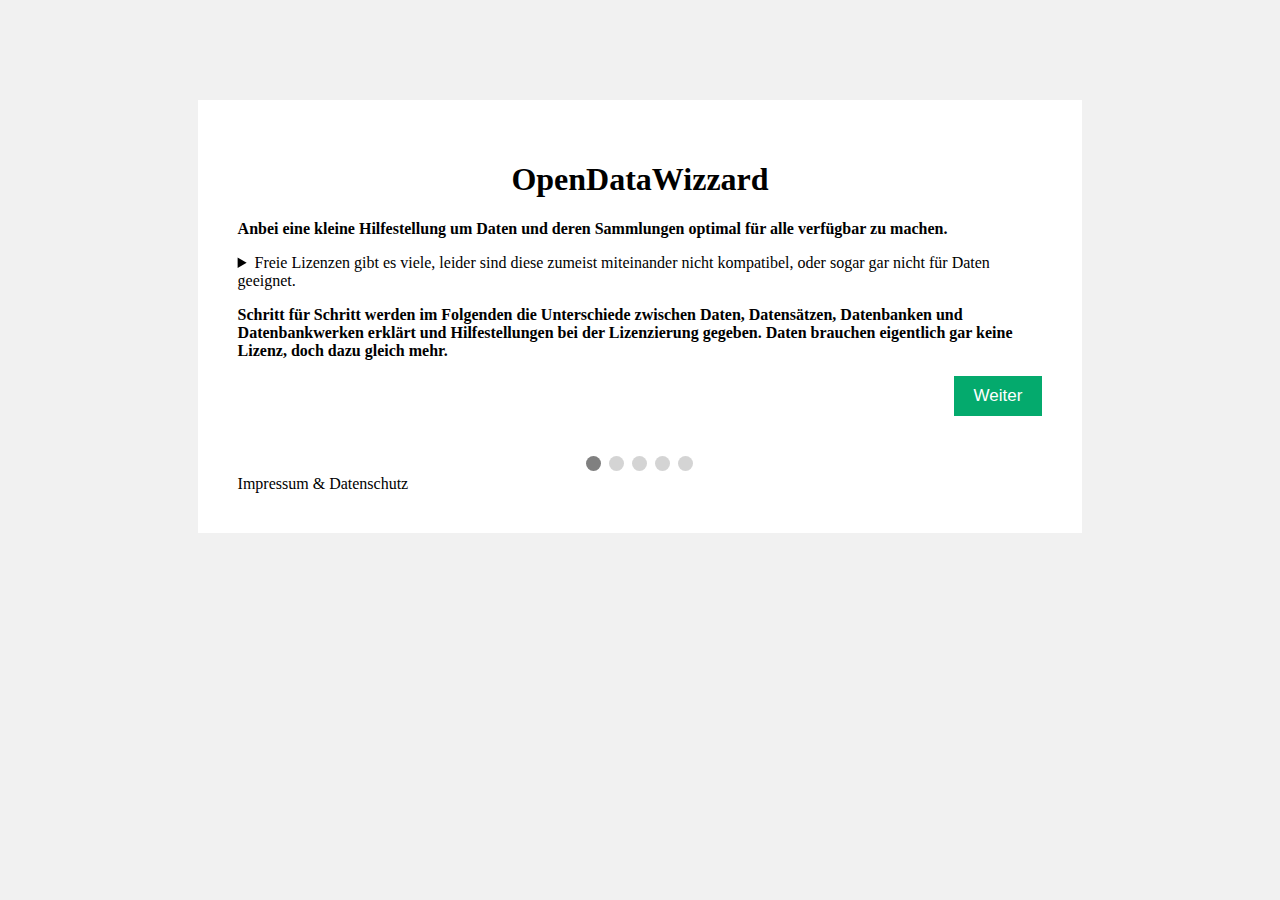
<file: index.html>
<!DOCTYPE html>
<html>
    <meta name="robots" content="noindex" />
    <meta charset="utf-8" />
    <meta name="description" content="" />
    <meta
        name="keywords"
        content="Open Data, Daten, Datenbanken, Datenbankwerk"
    />
    <meta name="author" content="OK Lab Köln" />
    <meta name="title" content="OpenDataWizzard" />
    <meta name="viewport" content="width=device-width, initial-scale=1.0" />
    <link rel="stylesheet" href="wizzard.css">
    <body>
        <title>OpenDataWizzard</title>

        <form id="regForm">
            <div style="display: none" id="impressDiv">
                <h1>Impressum & Datenschutz&shy;erklärung</h1>
                <h2>Impressum</h2>
                Die Webseite wurde vom
                <a target="_blank" href="https://www.codefor.de">OKLAB</a>
                erstellt.<br />
                OK Lab Köln,<br />
                Hackländerstraße 2,<br />
                50825 Köln,<br />
                contact(at)OpenDEMData.info

                <h2>Datenschutzerklärung</h2>
                <h3>Hosting</h3>
                <p>
                    Unser Hoster erhebt in sog. Logfiles folgende Daten, die Ihr
                    Browser übermittelt:
                </p>
                <li>
                    IP-Adresse, die Adresse der vorher besuchten Website
                    (Referer Anfrage-Header)
                </li>
                <li>Datum und Uhrzeit der Anfrage</li>
                <li>Zeitzonendifferenz zur Greenwich Mean Time</li>
                <li>Inhalt der Anforderung</li>
                <li>HTTP-Statuscode</li>
                <li>übertragene Datenmenge</li>
                <li>Website, von der die Anforderung kommt</li>
                <li>Informationen zu Browser und Betriebssystem</li>
                <p>
                    Das ist erforderlich, um unsere Website anzuzeigen und die
                    Stabilität und Sicherheit zu gewährleisten. Dies entspricht
                    unserem berechtigten Interesse im Sinne des Art. 6 Abs. 1 S.
                    1 lit. f DSGVO.
                </p>
                <p>
                    Es erfolgt kein Tracking und wir haben auf diese Daten
                    keinen direkten Zugriff, sondern erhalten lediglich eine
                    anonymisierte, statistische Zusammenfassung. Diese
                    beinhaltet die Adresse der vorher besuchten Seite, die
                    Häufigkeit der jeweils aufgerufenen Seiten und die Anzahl
                    eindeutiger Besucher. Diese Daten führen wir nicht mit
                    anderen Daten zusammen.
                </p>
                <p>
                    Wir setzen für die Zurverfügungstellung unserer Website
                    folgenden Hoster ein:
                </p>
                <p>
                    GitHub Inc.<br />
                    88 Colin P Kelly Jr St<br />
                    San Francisco, CA 94107<br />
                    United States
                </p>
                <p>
                    Dieser ist Empfänger Ihrer personenbezogenen Daten. Dies
                    entspricht unserem berechtigten Interesse im Sinne des Art.
                    6 Abs. 1 S. 1 lit. f DSGVO, selbst keinen Server in unseren
                    Räumlichkeiten vorhalten zu müssen. Serverstandort ist USA.
                </p>
                <p>
                    Weitere Informationen zu Widerspruchs- und
                    Beseitigungsmöglichkeiten gegenüber GitHub finden Sie unter:
                </p>
                <a
                    target="_blank"
                    href="https://docs.github.com/en/free-pro-team@latest/github/site-policy/github-privacy-statement#github-pages"
                    >https://docs.github.com/en/free-pro-team@latest/github/site-policy/github-privacy-statement#github-pages</a
                >

                <p>Sie haben das Recht der Verarbeitung zu widersprechen.</p>
                <p>
                    Ob der Widerspruch erfolgreich ist, ist im Rahmen einer
                    Interessenabwägung zu ermitteln.
                </p>
                <p>
                    Die Daten werden gelöscht, sobald der Zweck der Verarbeitung
                    entfällt.
                </p>
                <p>
                    Die Verarbeitung der unter diesem Abschnitt angegebenen
                    Daten ist weder gesetzlich noch vertraglich vorgeschrieben.
                    Die Funktionsfähigkeit der Website ist ohne die Verarbeitung
                    nicht gewährleistet.
                </p>
                <p>
                    GitHub hat Compliance-Maßnahmen für internationale
                    Datenübermittlungen umgesetzt. Diese gelten für alle
                    weltweiten Aktivitäten, bei denen GitHub personenbezogene
                    Daten von natürlichen Personen in der EU verarbeitet. Diese
                    Maßnahmen basieren auf den EU-Standardvertragsklauseln
                    (SCCs). Weitere Informationen finden Sie unter:
                </p>
                <a
                    target="_blank"
                    href="https://docs.github.com/en/free-pro-team@latest/github/site-policy/github-data-protection-addendum#attachment-1–the-standard-contractual-clauses-processors"
                    >https://docs.github.com/en/free-pro-team@latest/github/site-policy/github-data-protection-addendum#attachment-1–the-standard-contractual-clauses-processors</a
                >

                <h3>Rechtliche Hinweise</h3>
                <p>
                    Grundsätzlich ist ein Auftragsverarbeitungsvertrag mit dem
                    Hoster abzuschließen. Das bayerische Landesamt für
                    Datenschutzaufsicht hat für das Hosting rein statischer
                    Websites eine Ausnahme gemacht. Für den Fall, dass die
                    Webseite der Selbstdarstellung dient, z.B. von Vereinen oder
                    Kleinunternehmen, keine personenbezogenen Daten an den
                    Betreiber fließen und kein Tracking stattfindet, liegt keine
                    Auftragsverarbeitung vor. Weiter heißt es: „Die Tatsache,
                    dass auch beim Hosting von statischen Webseiten zwangsläufig
                    IP-Adressen, d.h. personenbezogene Daten, verarbeitet werden
                    müssen, führt nicht zur Annahme einer Auftragsverarbeitung.
                    Das wäre nicht sachgerecht. Die (kurzfristige)
                    IP-Adressenspeicherung ist vielmehr noch der
                    TK-Zugangsvermittlung des Website-Hosters nach dem TKG
                    zuzurechnen und dient in erster Linie Sicherheitszwecken des
                    Hosters.“<br />
                    (<a
                        target="_blank"
                        href="https://www.lda.bayern.de/media/veroeffentlichungen/FAQ_Hosting_keine_Auftragsverarbeitung.pdf"
                        >https://www.lda.bayern.de/media/veroeffentlichungen/FAQ_Hosting_keine_Auftragsverarbeitung.pdf</a
                    >)
                </p>
                <p>
                    Wir gehen davon aus, dass diese Ausnahme auf GitHub Pages
                    anzuwenden ist.
                </p>
                <button
                    style="float: right"
                    type="button"
                    onclick="closeImpress()"
                >
                    Schließen
                </button>
                <p>&nbsp;</p>
            </div>
            <div id="wizzardDiv">
                <div id="tab_0" class="tab show">
                    <h1>Open&shy;Data&shy;Wizzard</h1>
                    <p>
                        <strong
                            >Anbei eine kleine Hilfestellung um Daten und deren
                            Sammlungen optimal für alle verfügbar zu
                            machen.</strong
                        >
                    </p>
                    <details>
                        <summary>
                            Freie Lizenzen gibt es viele, leider sind diese
                            zumeist miteinander nicht kompatibel, oder sogar gar
                            nicht für Daten geeignet.
                        </summary>
                        <p>
                            Eine Übersicht über freie Lizenzen findet sich im
                            <a
                                target="_blank"
                                href="https://ifross.github.io/ifrOSS/Lizenzcenter"
                                >Lizenz-Center des Institutes für Rechtsfragen
                                der Freien und Open Source Software</a
                            >.
                        </p>
                        <p>
                            Viele Lizenzen sind für Daten allerdings gar nicht
                            geeignet, da diese das Leistungsschutzrecht des
                            Datenbankherstellers (<a
                                target="_blank"
                                href="https://www.gesetze-im-internet.de/urhg/BJNR012730965.html#BJNR012730965BJNG004301377"
                                >§ 87 a ff. UrhG</a
                            >) gar nicht berücksichtigen (mehr dazu später).
                            Dies gilt z.B. für die ersten drei Versionen der
                            recht beliebten
                            <a
                                target="_blank"
                                href="https://de.creativecommons.net/start/"
                                >Creative Commons</a
                            >
                            Lizenzen.
                        </p>
                        <p>
                            Inkompatibilitäten von freien Lizenzen sind leider
                            ein großes Problem. Die von der
                            <a
                                target="_blank"
                                href="https://ec.europa.eu/jrc/en/news/commission-makes-it-even-easier-citizens-reuse-all-information-it-publishes-online"
                            >
                                EU empfohlene Lizenz</a
                            >
                            für Daten, die
                            <a
                                target="_blank"
                                href="https://creativecommons.org/licenses/by/4.0/#:~:text=Attribution%204.0%20International,CC%20BY%204.0"
                                >Attribution 4.0 International (CC BY 4.0)</a
                            >
                            Lizenz, ist z.B. laut diesem
                            <a
                                target="_blank"
                                href="https://open.nrw/system/files/media/document/file/opennrw_rechtl_gutachten_datenlizenzen_lowres_web.pdf"
                                >Rechtsgutachten</a
                            >
                            nur bedingt kompatibel mit der vom
                            <a
                                target="_blank"
                                href="https://www.bva.bund.de/SharedDocs/Downloads/DE/Behoerden/Beratung/Methoden/open_data_faq.pdf?__blob=publicationFile&v=2"
                                >Bund empfohlenen Lizenz für Verwaltungsdaten</a
                            >, der
                            <a
                                target="_blank"
                                href="https://www.govdata.de/dl-de/by-2-0"
                                >Datenlizenz Deutschland – Namensnennung –
                                Version 2.0</a
                            >.
                        </p>
                    </details>
                    <p>
                        <strong
                            >Schritt für Schritt werden im Folgenden die
                            Unterschiede zwischen Daten, Datensätzen,
                            Datenbanken und Datenbankwerken erklärt und
                            Hilfestellungen bei der Lizenzierung gegeben. Daten
                            brauchen eigentlich gar keine Lizenz, doch dazu
                            gleich mehr.</strong
                        >
                    </p>
                    <div style="overflow: auto">
                        <div style="float: right">
                            <button
                                type="button"
                                id="intro"
                                onclick="step('tab_0', 'intro')"
                            >
                                Weiter
                            </button>
                        </div>
                    </div>
                </div>

                <div id="tab_1" class="tab">
                    <h1>Daten</h1>
                    <p>
                        <strong
                            >Daten im Sinne von Informationen und Fakten sind
                            keine urheberrechtlich geschützten Werke</strong
                        >, siehe
                        <a
                            target="_blank"
                            href="https://www.gesetze-im-internet.de/urhg/__2.html"
                            >Gesetz über Urheberrecht und verwandte Schutzrechte
                            (Urheberrechtsgesetz) - § 2 Geschützte Werke</a
                        >.
                    </p>
                    <p>
                        Im Unterschied zu Werken (Texte, Software, Fotos, etc.)
                        fehlt hier die persönliche geistige Schöpfung.
                    </p>
                    <p>
                        <code
                            >Beispiel Daten im JSON Format: {"Temperatur [°C]" :
                            10.1}</code
                        >
                    </p>
                    <p>
                        <strong
                            >Daten können jedoch auch anderen Schutzrechten
                            unterliegen:</strong
                        >
                    </p>
                    <ul>
                        <li>
                            <a target="_blank" href="https://dsgvo-gesetz.de/"
                                >Datenschutzgrundverordnung (DSGVO)</a
                            >
                            bei personenbezogenen Daten
                        </li>
                        <li>
                            <a
                                target="_blank"
                                href="https://de.wikipedia.org/wiki/Betriebs-_und_Gesch%C3%A4ftsgeheimnis"
                                >Betriebs- und Geschäftsgeheimnisse</a
                            >
                        </li>
                        <li>
                            <a
                                target="_blank"
                                href="https://de.wikipedia.org/wiki/Geheimhaltungsvertrag"
                                >Verschwiegenheitsvereinbarungen /
                                Geheimhaltungsverträge</a
                            >
                        </li>
                        <li>...</li>
                    </ul>
                    <p>
                        <strong>Sind die Daten frei von diesen genannten
                          Schutzrechten Dritter?</strong> Bei einer Unsicherheit
                          ist dies in jedem Fall vorab zu prüfen!
                    </p>

                    <div style="overflow: auto">
                        <div style="float: right">
                            <button
                                type="button"
                                class="redButton"
                                onclick="step('tab_1', 'no')"
                            >
                                Nein
                            </button>
                            <button
                                type="button"
                                onclick="step('tab_1', 'yes')"
                            >
                                Ja
                            </button>
                        </div>
                    </div>
                </div>

                <div id="tab_2" class="tab">
                    <h1>Daten&shy;sätze</h1>
                    <p>
                        Daten liegen in vielen Fällen in Datensätzen vor, bei
                        denen es mehrere Felder zu einem Objekt gibt.
                    </p>
                    <p>
                        <code
                            >Beispiel Datensatz im JSON Format:<br />
                            {"ID" : 1255858,<br />
                            &nbsp;"Temperatur [°C]" : 10.1,<br />
                            &nbsp;"Zeitstempel" :
                            "2021-08-01T12:00:00+01:00",<br />
                            &nbsp;"Bemerkung" : "Northeast toward the garden. A
                            little sensor measures the actual data."}</code
                        >
                    </p>
                    <p>
                        <strong
                            >Oft werden Daten im Datensatz angereichert mit
                            Werken, wie z.B. Texten, Bildern oder
                            Diagrammen.</strong
                        >
                        <br />
                        Die Bemerkung im Beispieldatensatz wäre ein solches Werk
                        (wie Ihr merkt, kommt es hier nicht auf die Qualität
                        an).<br />
                        Ausgenommen hiervon sind rein technische Beschreibungen.
                    </p>
                    <p><strong>Ist dies bei dem Datensatz der Fall?</strong></p>
                    <div style="overflow: auto">
                        <div style="float: right">
                            <button
                                type="button"
                                class="redButton"
                                onclick="step('tab_2', 'no')"
                            >
                                Nein
                            </button>
                            <button
                                type="button"
                                onclick="step('tab_2', 'yes')"
                            >
                                Ja
                            </button>
                        </div>
                    </div>
                </div>

                <div id="tab_3" class="tab">
                    <h1>Sammlungen von Daten - Daten&shy;banken</h1>
                    <p>
                        Daten liegen zumeist in strukturierten Sammlungen vor,
                        den Datenbanken.
                    </p>
                    <p>
                        <code
                            >Beispiel im JSON Format:<br />
                            [{ "Durchschnittstemperatur [°C]" : 8.5, "Luftdruck
                            [hPa]" : 1000.4, "Datum" : "16.01.2020"},<br />
                            { "Durchschnittstemperatur [°C]" : 8.8, "Luftdruck
                            [hPa]" : 1000.8, "Datum" : "17.01.2020"}]</code
                        >
                    </p>
                    <p>
                        Bei einer Datenbank handelt sich um eine Sammlung mit
                        einer einfachen systematischen Anordnung (chronologisch,
                        alphabetisch oder numerisch), oder mittels
                        Standardformaten (z.B. GeoJson) oder auf Basis
                        definierter Vorschriften.
                    </p>
                    <details>
                        <summary>
                            Die Ersteller*innen der Datenbank können sich
                            optional (!) auf
                            <a
                                target="_blank"
                                href="https://www.gesetze-im-internet.de/urhg/BJNR012730965.html#BJNR012730965BJNG004301377"
                                >§ 87 a ff. UrhG - Schutz des
                                Datenbankherstellers</a
                            >
                            berufen.
                        </summary>
                        <p>
                            Hier handelt es sich um ein
                            <a
                                target="_blank"
                                href="https://de.wikipedia.org/wiki/Sui_generis"
                                >Sui-generis</a
                            >-Schutzrecht für Datenbanken. Da eigentlich keine
                            geistige Schöpfung vorliegt, und das Ganze nicht so
                            recht in das Urheberrecht passt, wurde sich hier mit
                            einem einzigartigen Recht geholfen.
                        </p>
                        <p>
                            Voraussetzung ist, dass eine wesentliche Investition
                            vorliegt, wobei die Schwelle hier sehr niedrig ist.
                        </p>
                        <p>
                            Interessant ist, dass dann unwesentliche Teile einer
                            Datenbank durch Dritte frei genutzt werden können.
                            Auch hier ist die Definition wieder herrlich
                            schwammig, aber die Jurist*innen wollen ja auch noch
                            etwas zu tun haben.
                        </p>
                        <p>
                            Das Leistungsschutzrecht erlischt schon 15 Jahre
                            nach der Veröffentlichung der Datenbank. Zum
                            Vergleich dazu erlischt das Urheberrecht erst 70
                            Jahren nach dem Tod des Urhebers.
                        </p>
                    </details>
                    <p>
                        <strong
                            >Liegen die Daten in einer Datenbank vor?</strong
                        >
                    </p>
                    <div style="overflow: auto">
                        <div style="float: right">
                            <button
                                type="button"
                                class="redButton"
                                onclick="step('tab_3', 'no')"
                            >
                                Nein
                            </button>
                            <button
                                type="button"
                                onclick="step('tab_3', 'yes')"
                            >
                                Ja
                            </button>
                        </div>
                    </div>
                </div>

                <div id="tab_4" class="tab">
                    <h1>Sammlungen von Daten - Daten&shy;bank&shy;werke</h1>
                    <p>
                        Eine besondere Form einer strukturierten Sammlungen ist
                        ein Datenbankwerk.
                    </p>
                    <p>
                        <strong
                            >Bei einem Datenbankwerk handelt es sich um eine
                            systematische Sammlung von Daten jenseits einer
                            einfachen Anordnung.</strong
                        >
                    </p>
                    <p>
                        Beispiel BGH Urteil:
                        <a
                            target="_blank"
                            href="https://www.telemedicus.info/urteil/bgh-gedichttitelliste-i/"
                        >
                            Gedichttitelliste</a
                        ><br />
                    </p>
                    <p>
                        <code
                            >Beispiel im JSON Format: [{"Titel" : "Titel1",
                            "Autor*in" : "Autor*in1"}, ...]</code
                        >
                    </p>
                    <p>
                        Hier greift dann wieder das Urheberrecht, da im Falle
                        des Beispieles die Auswahl eine eigene geistige
                        Schöpfung darstellt.
                    </p>
                    <p><strong>Trifft dies hier zu?</strong></p>
                    <div style="overflow: auto">
                        <div style="float: right">
                            <button
                                type="button"
                                class="redButton"
                                onclick="step('tab_4', 'no')"
                            >
                                Nein
                            </button>
                            <button
                                type="button"
                                onclick="step('tab_4', 'yes')"
                            >
                                Ja
                            </button>
                        </div>
                    </div>
                </div>

                <!-- Daten -->
                <div id="data" class="tab">
                    <h1>Empfehlung</h1>
                    <p>
                        Daten im Sinne von Informationen und Fakten sind
                        urheberrechtlich nicht geschützt und müssen auch mit
                        keiner Lizenz versehen werden.
                    </p>
                    <p>
                        <strong
                            >Es wird trotzdem empfohlen die Daten mit der
                            Public-Domain-Erklärung
                            <a
                                target="_blank"
                                href="https://creativecommons.org/publicdomain/zero/1.0/"
                                >CC0 1.0 Universal (CC0 1.0) Public Domain
                                Dedication</a
                            >
                            zu versehen, um dritten den rechtlichen Status zu
                            verdeutlichen.</strong
                        >
                    </p>
                </div>

                <!-- Daten Uhrg -->
                <div id="data_urhg" class="tab">
                    <h1>Empfehlung</h1>
                    <p>Gegenstand: Werke</p>
                    <p>
                        Rechtsvorschrift:
                        <a
                            target="_blank"
                            href="https://www.gesetze-im-internet.de/urhg/__2.html"
                            >Urheberrechtsgesetz</a
                        >
                    </p>
                    <p>
                        Daten im Sinne von Informationen und Fakten sind
                        urheberrechtlich nicht geschützt und müssen auch mit
                        keiner Lizenz versehen werden. Hier wurden die Daten
                        aber mit urheberrechtlich geschützen Werken
                        angereichert.
                    </p>
                    <p>
                        <strong
                            >Es wird empfohlen den Datensatz mit der
                            Public-Domain-Erklärung
                            <a
                                target="_blank"
                                href="https://creativecommons.org/publicdomain/zero/1.0/"
                                >CC0 1.0 Universal (CC0 1.0) Public Domain
                                Dedication</a
                            >
                            zu versehen.</strong
                        >
                    </p>
                    Der in der CC0 enthaltene Haftungsausschluss ist allerdings
                    nicht mit dem deutschen Recht kompatibel.<br />
                    Es steht im Lizenztext aber auch drin, dass wenn eine
                    Klausel dieser Lizenz nach dem Recht des jeweiligen Staates
                    rechtlich unwirksam ist, an ihrer Stelle die gesetzlichen
                    Regelungen gelten soll. Ob dies allerdings in jedem Fall
                    wirksam ist, ist fraglich.<br />
                    <a
                        target="_blank"
                        href="https://hup.sub.uni-hamburg.de/volltexte/2019/195/pdf/HamburgUP_KreutzerLahmann_Rechtsfragen.pdf"
                        >Kreutzer und Lahmann (2019)</a
                    >
                    schätzen das Risiko jedoch als marginal ein.
                    <p>
                        In jedem Falle seid Ihr für Eure geistigen Schöpfungen
                        aber nach deutschem Recht haftbar. Das Urheberrecht
                        erlischt erst siebzig Jahre nach dem Tode des Urhebers
                        (<a
                            target="_blank"
                            href="https://www.gesetze-im-internet.de/urhg/__64.html"
                            >§ 64 UrhG</a
                        >).
                    </p>
                </div>

                <!-- Daten & Datenbank -->
                <div id="data_database" class="tab">
                    <h1>Empfehlung</h1>
                    <p>
                        Gegenstand: Optional
                        <a
                            target="_blank"
                            href="https://www.gesetze-im-internet.de/urhg/__87a.html"
                            >Datenbank</a
                        >
                    </p>
                    <p>
                        Rechtsvorschrift: Optionales
                        <a
                            target="_blank"
                            href="http://www.gesetze-im-internet.de/urhg/BJNR012730965.html#BJNR012730965BJNG004301377"
                            >Leistungsschutzrecht</a
                        >, so weit wesentliche Investitionen vorliegen
                    </p>
                    <p>
                        <strong
                            >Es wird empfohlen die Datenbank trotzdem mit der
                            Public-Domain-Erklärung
                            <a
                                target="_blank"
                                href="https://creativecommons.org/publicdomain/zero/1.0/"
                                >CC0 1.0 Universal (CC0 1.0) Public Domain
                                Dedication</a
                            >
                            zu versehen, um dritten den rechtlichen Status zu
                            verdeutlichen.</strong
                        >
                    </p>
                    <details>
                        <summary>
                            Von einer Berufung auf das optionale
                            Leistungsschutzrecht sollte im Sinne einer
                            bestmöglichen Verfügbarkeit der Daten abgesehen
                            werden.
                        </summary>
                        <p>
                            Wenn sich denn unbedingt auf das
                            Leistungsschutzrecht berufen werden soll, muss eine
                            Lizenz verwendet werden, die auch auf diesen Fall
                            zugeschnitten ist. Hier eignet sich z.B. die
                            <a
                                target="_blank"
                                href="https://opendatacommons.org/licenses/odbl/"
                                >Open Data Commons Open Database License
                                (ODbL)</a
                            >. Lizenzen, die auf das Urheberrecht abzielen, wie
                            die weit verbreiteten ersten drei Versionen der
                            <a
                                target="_blank"
                                href="https://creativecommons.org"
                                >Creative Commons By Lizenzen</a
                            >, passen hier nicht.
                        </p>
                        <p>
                            Unwesentliche Teile der Datenbank können durch
                            Dritte weiterhin frei genutzt werden. Dabei kann
                            unwesentlich quantitativ bestimmt werden ( &lt 50%)
                            oder qualitativ (erhebliche menschliche, technische
                            oder finanzielle Investition). Eine systematische
                            Vervielfältigung, Verbreitung oder öffentliche
                            Wiedergabe von unwesentlichen Teilen der Datenbank
                            ist ebenfalls nicht rechtens.
                            <a
                                target="_blank"
                                href="https://www.uni-bremen.de/urheberrecht/wissensplattform/9-schutz-von-datenbanken"
                                >Schutz von Datenbanken - Uni Bremen</a
                            >
                        </p>
                        <p>
                            Die Rechte des Datenbankherstellers erlöschen
                            fünfzehn Jahre nach der Veröffentlichung der
                            Datenbank, jedoch bereits fünfzehn Jahre nach der
                            Herstellung, wenn die Datenbank innerhalb dieser
                            Frist nicht veröffentlicht worden ist.
                            <a
                                target="_blank"
                                href="http://www.gesetze-im-internet.de/urhg/__87d.html"
                                >§ 87 d UrhG</a
                            >
                        </p>
                    </details>
                </div>

                <!-- Daten & Datenbankwerk -->
                <div id="data_database_work" class="tab">
                    <h1>Empfehlung</h1>
                    <p>
                        Gegenstand:
                        <a
                            target="_blank"
                            href="https://www.gesetze-im-internet.de/urhg/__4.html"
                            >Datenbankwerk</a
                        >
                    </p>
                    <p>
                        Rechtsvorschrift:
                        <a
                            target="_blank"
                            href="https://www.gesetze-im-internet.de/urhg/__2.html"
                            >Urheberrechtsgesetz</a
                        >
                    </p>
                    <p>
                        Optionales
                        <a
                            target="_blank"
                            href="http://www.gesetze-im-internet.de/urhg/BJNR012730965.html#BJNR012730965BJNG004301377"
                            >Leistungsschutzrecht</a
                        >
                        bezüglich der Datenbank, so weit wesentliche
                        Investitionen vorliegen
                    </p>
                    <p>
                        <strong
                            >Es wird empfohlen das Datenbankwerk mit der
                            Public-Domain-Erklärung
                            <a
                                target="_blank"
                                href="https://creativecommons.org/publicdomain/zero/1.0/"
                                ><a
                                    target="_blank"
                                    href="https://creativecommons.org/publicdomain/zero/1.0/"
                                    >CC0 1.0 Universal (CC0 1.0) Public Domain
                                    Dedication</a
                                ></a
                            >
                            zu versehen.</strong
                        >
                    </p>
                    Der in der CC0 enthaltene Haftungsausschluss ist allerdings
                    nicht mit dem deutschen Recht kompatibel.<br />
                    Es steht im Lizenztext aber auch drin, dass wenn eine
                    Klausel dieser Lizenz nach dem Recht des jeweiligen Staates
                    rechtlich unwirksam ist, an ihrer Stelle die gesetzlichen
                    Regelungen gelten soll. Ob dies allerdings in jedem Fall
                    wirksam ist, ist fraglich.<br />
                    <a
                        target="_blank"
                        href="https://hup.sub.uni-hamburg.de/volltexte/2019/195/pdf/HamburgUP_KreutzerLahmann_Rechtsfragen.pdf"
                        >Kreutzer und Lahmann (2019)</a
                    >
                    schätzen das Risiko jedoch als marginal ein.
                    <p>
                        In jedem Falle seid Ihr für Eure geistigen Schöpfungen
                        aber nach deutschem Recht haftbar. Das Urheberrecht
                        erlischt erst siebzig Jahre nach dem Tode des Urhebers
                        (<a
                            target="_blank"
                            href="https://www.gesetze-im-internet.de/urhg/__64.html"
                            >§ 64 UrhG</a
                        >).
                    </p>
                    <details>
                        <summary>
                            Von einer Berufung auf das optionale
                            Leistungsschutzrecht sollte im Sinne einer
                            bestmöglichen Verfügbarkeit der Daten abgesehen
                            werden.
                        </summary>
                        <p>
                            Wenn sich denn unbedingt auf das
                            Leistungsschutzrecht berufen werden soll, muss eine
                            Lizenz verwendet werden, die auch auf diesen Fall
                            zugeschnitten ist. Hier eignet sich z.B. die
                            <a
                                target="_blank"
                                href="https://opendatacommons.org/licenses/odbl/"
                                >Open Data Commons Open Database License
                                (ODbL)</a
                            >. Lizenzen, die auf das Urheberrecht abzielen, wie
                            die weit verbreiteten ersten drei Versionen der
                            <a
                                target="_blank"
                                href="https://creativecommons.org"
                                >Creative Commons By Lizenzen</a
                            >, passen hier nicht.
                        </p>
                    </details>
                </div>

                <!-- Daten Urhg & Datenbankwerk -->
                <div id="data_urhg_database_work" class="tab">
                    <h1>Empfehlung</h1>
                    <p>
                        Gegenstand: Werke und
                        <a
                            target="_blank"
                            href="https://www.gesetze-im-internet.de/urhg/__4.html"
                            >Datenbankwerk</a
                        >
                    </p>
                    <p>
                        Rechtsvorschrift:
                        <a
                            target="_blank"
                            href="https://www.gesetze-im-internet.de/urhg/__2.html"
                            >Urheberrechtsgesetz</a
                        >
                    </p>
                    <p>
                        Optionales
                        <a
                            target="_blank"
                            href="http://www.gesetze-im-internet.de/urhg/BJNR012730965.html#BJNR012730965BJNG004301377"
                            >Leistungsschutzrecht</a
                        >
                        bezüglich der Datenbank, so weit wesentliche
                        Investitionen vorliegen
                    </p>
                    <p>
                        <strong
                            >Es wird empfohlen, die Daten und das Datenbankwerk
                            mit der Public-Domain-Erklärung
                            <a
                                target="_blank"
                                href="https://creativecommons.org/publicdomain/zero/1.0/"
                                >CC0 1.0 Universal (CC0 1.0) Public Domain
                                Dedication</a
                            >
                            zu versehen.</strong
                        >
                    </p>
                    Der in der CC0 enthaltene Haftungsausschluss ist allerdings
                    nicht mit dem deutschen Recht kompatibel.<br />
                    Es steht im Lizenztext aber auch drin, dass wenn eine
                    Klausel dieser Lizenz nach dem Recht des jeweiligen Staates
                    rechtlich unwirksam ist, an ihrer Stelle die gesetzlichen
                    Regelungen gelten soll. Ob dies allerdings in jedem Fall
                    wirksam ist, ist fraglich.<br />
                    <a
                        target="_blank"
                        href="https://hup.sub.uni-hamburg.de/volltexte/2019/195/pdf/HamburgUP_KreutzerLahmann_Rechtsfragen.pdf"
                        >Kreutzer und Lahmann (2019)</a
                    >
                    schätzen das Risiko jedoch als marginal ein.
                    <p>
                        In jedem Falle seid Ihr für Eure geistigen Schöpfungen
                        aber nach deutschem Recht haftbar. Das Urheberrecht
                        erlischt erst siebzig Jahre nach dem Tode des Urhebers
                        (<a
                            target="_blank"
                            href="https://www.gesetze-im-internet.de/urhg/__64.html"
                            >§ 64 UrhG</a
                        >).
                    </p>
                    <details>
                        <summary>
                            Von einer Berufung auf das optionale
                            Leistungsschutzrecht sollte im Sinne einer
                            bestmöglichen Verfügbarkeit der Daten abgesehen
                            werden.
                        </summary>
                        <p>
                            Wenn sich denn unbedingt auf das
                            Leistungsschutzrecht berufen werden soll, muss eine
                            Lizenz verwendet werden, die auch auf diesen Fall
                            zugeschnitten ist. Hier eignet sich z.B. die
                            <a
                                target="_blank"
                                href="https://opendatacommons.org/licenses/odbl/"
                                >Open Data Commons Open Database License
                                (ODbL)</a
                            >. Lizenzen, die auf das Urheberrecht abzielen, wie
                            die weit verbreiteten ersten drei Versionen der
                            <a
                                target="_blank"
                                href="https://creativecommons.org"
                                >Creative Commons By Lizenzen</a
                            >, passen hier nicht.
                        </p>
                    </details>
                </div>

                <!-- Daten Urhg & Datenbank -->
                <div id="data_urhg_database" class="tab">
                    <h1>Empfehlung</h1>
                    <p>Gegenstand: Werke</p>
                    <p>
                        Rechtsvorschrift:
                        <a
                            target="_blank"
                            href="https://www.gesetze-im-internet.de/urhg/__2.html"
                            >Urheberrechtsgesetz</a
                        >
                    </p>
                    <p>
                        Optionales
                        <a
                            target="_blank"
                            href="http://www.gesetze-im-internet.de/urhg/BJNR012730965.html#BJNR012730965BJNG004301377"
                            >Leistungsschutzrecht</a
                        >
                        bezüglich der Datenbank, so weit wesentliche
                        Investitionen vorliegen
                    </p>
                    <p>
                        <strong
                            >Es wird empfohlen, die Daten mit der
                            Public-Domain-Erklärung
                            <a
                                target="_blank"
                                href="https://creativecommons.org/publicdomain/zero/1.0/"
                                >CC0 1.0 Universal (CC0 1.0) Public Domain
                                Dedication</a
                            >
                            zu versehen.</strong
                        >
                    </p>
                    Der in der CC0 enthaltene Haftungsausschluss ist allerdings
                    nicht mit dem deutschen Recht kompatibel.<br />
                    Es steht im Lizenztext aber auch drin, dass wenn eine
                    Klausel dieser Lizenz nach dem Recht des jeweiligen Staates
                    rechtlich unwirksam ist, an ihrer Stelle die gesetzlichen
                    Regelungen gelten soll. Ob dies allerdings in jedem Fall
                    wirksam ist, ist fraglich.<br />
                    <a
                        target="_blank"
                        href="https://hup.sub.uni-hamburg.de/volltexte/2019/195/pdf/HamburgUP_KreutzerLahmann_Rechtsfragen.pdf"
                        >Kreutzer und Lahmann (2019)</a
                    >
                    schätzen das Risiko jedoch als marginal ein.
                    <p>
                        In jedem Falle seid Ihr für Eure geistigen Schöpfungen
                        aber nach deutschem Recht haftbar. Das Urheberrecht
                        erlischt erst siebzig Jahre nach dem Tode des Urhebers
                        (<a
                            target="_blank"
                            href="https://www.gesetze-im-internet.de/urhg/__64.html"
                            >§ 64 UrhG</a
                        >).
                    </p>
                    <details>
                        <summary>
                            Von einer Berufung auf das optionale
                            Leistungsschutzrecht sollte im Sinne einer
                            bestmöglichen Verfügbarkeit der Daten abgesehen
                            werden.
                        </summary>
                        <p>
                            Wenn sich denn unbedingt auf das
                            Leistungsschutzrecht berufen werden soll, muss eine
                            Lizenz verwendet werden, die auch auf diesen Fall
                            zugeschnitten ist. Hier eignet sich z.B. die
                            <a
                                target="_blank"
                                href="https://opendatacommons.org/licenses/odbl/"
                                >Open Data Commons Open Database License
                                (ODbL)</a
                            >. Lizenzen, die auf das Urheberrecht abzielen, wie
                            die weit verbreiteten ersten drei Versionen der
                            <a
                                target="_blank"
                                href="https://creativecommons.org"
                                >Creative Commons By Lizenz</a
                            >, passen hier nicht.
                        </p>
                    </details>
                </div>

                <!-- andere Schutzrechte Daten -->
                <div class="tab" id="data_other_rights_div">
                    <span class="reddot"></span> &nbsp;Die Daten sind von
                    anderen Schutzrechten betroffen
                    <p>
                        Wenn die Daten anderen Schutzrechten unterliegen, ist im
                        Einzelfall genau zu prüfen, ob und wie diese Daten der
                        Öffentlichkeit zur Verfügung gestellt werden können. Es
                        kann hier leider keine pauschale Empfehlung gegeben
                        werden.
                    </p>
                </div>

                <div id="infos" class="tab">
                    <details>
                        <summary>Weitere Informationen</summary>
                        <p>
                            Es ist in vielen europäischen Ländern (z.B.
                            Deutschland) nicht möglich auf sein Urheberrecht
                            ganz zu verzichten und das Werk wie etwa im
                            angloamerikanischen Raum einfach als Public Domain
                            zu deklarieren. Deswegen muss ein Umweg über die
                            Public Domain Erklärung genommen werden, um das Werk
                            so weit wie möglich in die Gemeinfreiheit zu
                            entlassen.
                        </p>
                    </details>
                </div>

                <div id="links" class="tab">
                    <details>
                        <summary>Links</summary>
                        <ul>
                            <li>
                                <a
                                    target="_blank"
                                    href="https://hup.sub.uni-hamburg.de/volltexte/2019/195/pdf/HamburgUP_KreutzerLahmann_Rechtsfragen.pdf"
                                    >Till Kreutzer und Henning Lahmann (2019):
                                    Rechtsfragen bei Open Science - Ein
                                    Leitfaden</a
                                >
                            </li>
                            <li>
                                <a
                                    href="https://zenodo.org/record/840652#.YCeJRGhKhaQ"
                                    >Fact Sheet on Creative Commons & Open
                                    Science</a
                                >
                            </li>
                            <li>
                                <a
                                    href="https://open.nrw/system/files/media/document/file/opennrw_rechtl_gutachten_datenlizenzen_lowres_web.pdf"
                                    >Datenlizenzen für Open Government Data -
                                    Rechtliches Kurzgutachten</a
                                >
                            </li>
                            <li>
                                <a
                                    href="https://www.uni-bremen.de/urheberrecht/wissensplattform/9-schutz-von-datenbanken"
                                    >Schutz von Datenbanken - Uni Bremen</a
                                >
                            </li>
                            <li>
                                <a
                                    href="https://www.gesetze-im-internet.de/urhg/__2.html"
                                    >Urheberrechtsgesetz</a
                                >
                            </li>
                            <li>
                                <a
                                    href="http://www.gesetze-im-internet.de/urhg/BJNR012730965.html#BJNR012730965BJNG004301377"
                                    >Leistungsschutzrecht</a
                                >
                            </li>
                        </ul>
                    </details>
                </div>

                <div id="repeat" class="tab">
                  <div style="overflow: auto">
                      <div style="float: right">
                          <button type="button" onclick="location.reload()">
                            Erneut starten!
                          </button>
                      </div>
                  </div>
                </div>

                <!-- Circles which indicates the steps of the form: -->
                <div style="text-align: center; margin-top: 40px">
                    <span id="step_0" class="step active"></span>
                    <span id="step_1" class="step"></span>
                    <span id="step_2" class="step"></span>
                    <span id="step_3" class="step"></span>
                    <span id="step_4" class="step"></span>
                </div>

                <div class="impress" onclick="showImpress()">
                    Impressum & Datenschutz
                </div>
            </div>
        </form>

        <script src="wizzard.js" charset="utf-8"></script>
    </body>
</html>
</file>
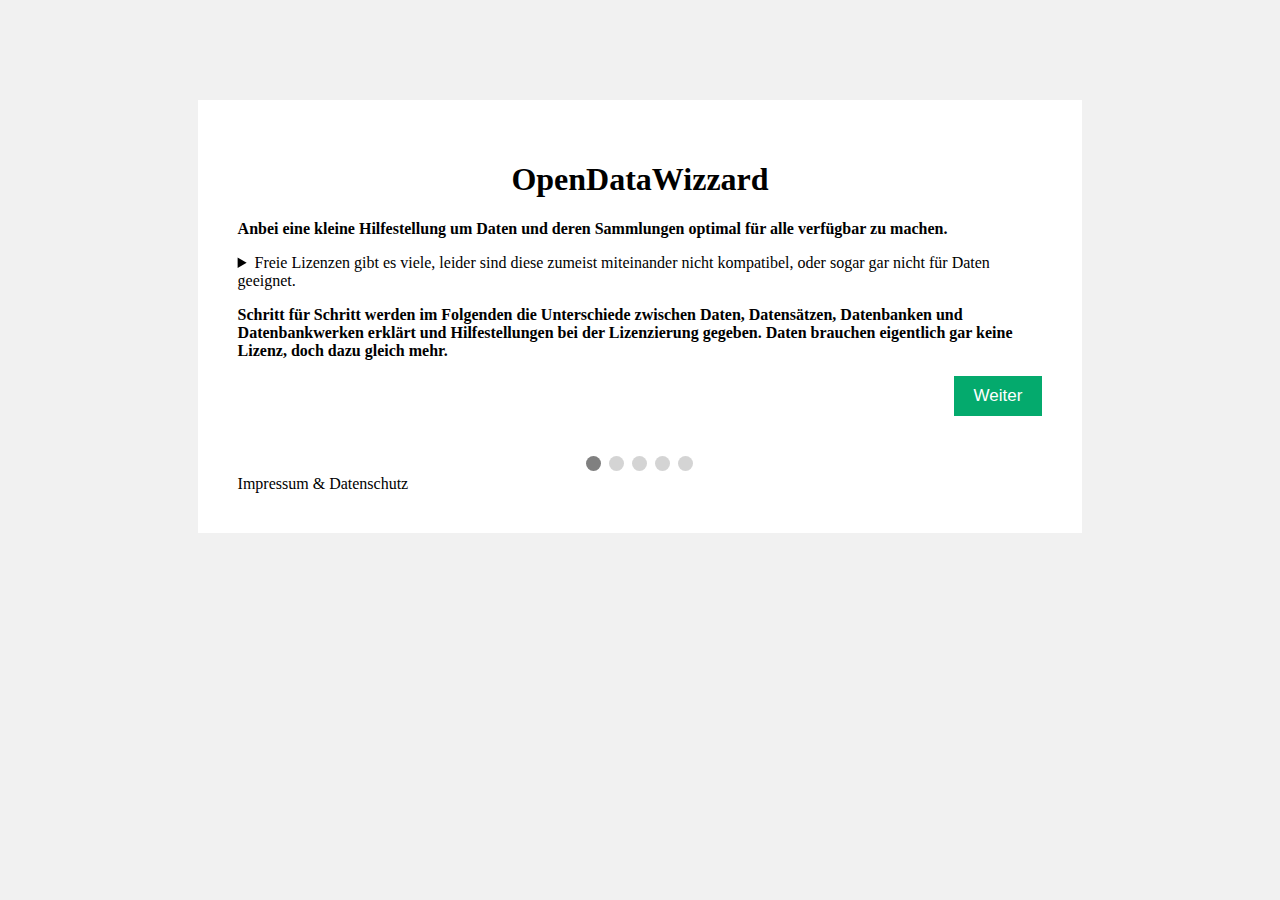
<file: wizzard.html>
<!DOCTYPE html>
<html>
    <meta name="robots" content="noindex" />
    <meta charset="utf-8" />
    <meta name="description" content="" />
    <meta
        name="keywords"
        content="Open Data, Daten, Datenbanken, Datenbankwerk"
    />
    <meta name="author" content="OK Lab Köln" />
    <meta name="title" content="OpenDataWizzard" />
    <meta name="viewport" content="width=device-width, initial-scale=1.0" />
    <link rel="stylesheet" href="wizzard.css">
    <body>
        <title>OpenDataWizzard</title>

        <form id="regForm">
            <div style="display: none" id="impressDiv">
                <h1>Impressum & Datenschutz&shy;erklärung</h1>
                <h4>
                    Die Webseite wurde vom
                    <a target="_blank" href="https://www.codefor.de"
                        >OKLAB</a
                    >
                    erstellt.<br />
                    todo...
                <button
                    style="float: right"
                    type="button"
                    onclick="closeImpress()"
                >
                    Schließen
                </button>
                <p>&nbsp;</p>
            </div>
            <div id="wizzardDiv">
                <div id="tab_0" class="tab show">
                    <h1>Open&shy;Data&shy;Wizzard</h1>
                    <p>
                        <strong
                            >Anbei eine kleine Hilfestellung um Daten und deren
                            Sammlungen optimal für alle verfügbar zu
                            machen.</strong
                        >
                    </p>
                    <details>
                        <summary>
                            Freie Lizenzen gibt es viele, leider sind diese
                            zumeist miteinander nicht kompatibel, oder sogar gar
                            nicht für Daten geeignet.
                        </summary>
                        <p>
                            Eine Übersicht über freie Lizenzen findet sich im
                            <a
                                target="_blank"
                                href="https://ifross.github.io/ifrOSS/Lizenzcenter"
                                >Lizenz-Center des Institutes für Rechtsfragen
                                der Freien und Open Source Software</a
                            >.
                        </p>
                        <p>
                            Viele Lizenzen sind für Daten allerdings gar nicht
                            geeignet, da diese das Leistungsschutzrecht des
                            Datenbankherstellers (<a
                                target="_blank"
                                href="https://www.gesetze-im-internet.de/urhg/BJNR012730965.html#BJNR012730965BJNG004301377"
                                >§ 87 a ff. UrhG</a
                            >) gar nicht berücksichtigen (mehr dazu später).
                            Dies gilt z.B. für die ersten drei Versionen der
                            recht beliebten
                            <a
                                target="_blank"
                                href="https://de.creativecommons.net/start/"
                                >Creative Commons</a
                            >
                            Lizenzen.
                        </p>
                        <p>
                            Inkompatibilitäten von freien Lizenzen sind leider
                            ein großes Problem. Die von der
                            <a
                                target="_blank"
                                href="https://ec.europa.eu/jrc/en/news/commission-makes-it-even-easier-citizens-reuse-all-information-it-publishes-online"
                            >
                                EU empfohlene Lizenz</a
                            >
                            für Daten, die
                            <a
                                target="_blank"
                                href="https://creativecommons.org/licenses/by/4.0/#:~:text=Attribution%204.0%20International,CC%20BY%204.0"
                                >Attribution 4.0 International (CC BY 4.0)</a
                            >
                            Lizenz, ist z.B. laut diesem
                            <a
                                target="_blank"
                                href="https://open.nrw/system/files/media/document/file/opennrw_rechtl_gutachten_datenlizenzen_lowres_web.pdf"
                                >Rechtsgutachten</a
                            >
                            nur bedingt kompatibel mit der vom
                            <a
                                target="_blank"
                                href="https://www.bva.bund.de/SharedDocs/Downloads/DE/Behoerden/Beratung/Methoden/open_data_faq.pdf?__blob=publicationFile&v=2"
                                >Bund empfohlenen Lizenz für Verwaltungsdaten</a
                            >, der
                            <a
                                target="_blank"
                                href="https://www.govdata.de/dl-de/by-2-0"
                                >Datenlizenz Deutschland – Namensnennung –
                                Version 2.0</a
                            >.
                        </p>
                    </details>
                    <p>
                        <strong
                            >Schritt für Schritt werden im Folgenden die
                            Unterschiede zwischen Daten, Datensätzen,
                            Datenbanken und Datenbankwerken erklärt und
                            Hilfestellungen bei der Lizenzierung gegeben. Daten
                            brauchen eigentlich gar keine Lizenz, doch dazu
                            gleich mehr.</strong
                        >
                    </p>
                    <div style="overflow: auto">
                        <div style="float: right">
                            <button
                                type="button"
                                id="intro"
                                onclick="step('tab_0', 'intro')"
                            >
                                Weiter
                            </button>
                        </div>
                    </div>
                </div>

                <div id="tab_1" class="tab">
                    <h1>Daten</h1>
                    <p>
                        <strong
                            >Daten im Sinne von Informationen und Fakten sind
                            keine urheberrechtlich geschützten Werke</strong
                        >, siehe
                        <a
                            target="_blank"
                            href="https://www.gesetze-im-internet.de/urhg/__2.html"
                            >Gesetz über Urheberrecht und verwandte Schutzrechte
                            (Urheberrechtsgesetz) - § 2 Geschützte Werke</a
                        >.
                    </p>
                    <p>
                        Im Unterschied zu Werken (Texte, Software, Fotos, etc.)
                        fehlt hier die persönliche geistige Schöpfung.
                    </p>
                    <p>
                        <code
                            >Beispiel Daten im JSON Format: {"Temperatur [°C]" :
                            10.1}</code
                        >
                    </p>
                    <p>
                        <strong
                            >Daten können jedoch auch anderen Schutzrechten
                            unterliegen:</strong
                        >
                    </p>
                    <ul>
                        <li>Personenbezogene Daten</li>
                        <li>Betriebsgeheimnisse</li>
                        <li>Verträge</li>
                        <li>...</li>
                    </ul>
                    <p>
                        <strong>Sind die Daten frei von diesen genannten
                          Schutzrechten Dritter?</strong> Bei einer Unsicherheit
                          ist dies in jedem Fall vorab zu prüfen!
                    </p>

                    <div style="overflow: auto">
                        <div style="float: right">
                            <button
                                type="button"
                                class="redButton"
                                onclick="step('tab_1', 'no')"
                            >
                                Nein
                            </button>
                            <button
                                type="button"
                                onclick="step('tab_1', 'yes')"
                            >
                                Ja
                            </button>
                        </div>
                    </div>
                </div>

                <div id="tab_2" class="tab">
                    <h1>Daten&shy;sätze</h1>
                    <p>
                        Daten liegen in vielen Fällen in Datensätzen vor, bei
                        denen es mehrere Felder zu einem Objekt gibt.
                    </p>
                    <p>
                        <code
                            >Beispiel Datensatz im JSON Format:<br />
                            {"ID" : 1255858,<br />
                            &nbsp;"Temperatur [°C]" : 10.1,<br />
                            &nbsp;"Zeitstempel" :
                            "2021-08-01T12:00:00+01:00",<br />
                            &nbsp;"Bemerkung" : "Northeast toward the garden. A
                            little sensor measures the actual data."}</code
                        >
                    </p>
                    <p>
                        <strong
                            >Oft werden Daten im Datensatz angereichert mit
                            Werken, wie z.B. Texten, Bildern oder
                            Diagrammen.</strong
                        >
                        <br />
                        Die Bemerkung im Beispieldatensatz wäre ein solches Werk
                        (wie Ihr merkt, kommt es hier nicht auf die Qualität
                        an).<br />
                        Ausgenommen hiervon sind rein technische Beschreibungen.
                    </p>
                    <p><strong>Ist dies bei dem Datensatz der Fall?</strong></p>
                    <div style="overflow: auto">
                        <div style="float: right">
                            <button
                                type="button"
                                class="redButton"
                                onclick="step('tab_2', 'no')"
                            >
                                Nein
                            </button>
                            <button
                                type="button"
                                onclick="step('tab_2', 'yes')"
                            >
                                Ja
                            </button>
                        </div>
                    </div>
                </div>

                <div id="tab_3" class="tab">
                    <h1>Sammlungen von Daten - Daten&shy;banken</h1>
                    <p>
                        Daten liegen zumeist in strukturierten Sammlungen vor,
                        den Datenbanken.
                    </p>
                    <p>
                        <code
                            >Beispiel im JSON Format:<br />
                            [{ "Durchschnittstemperatur [°C]" : 8.5, "Luftdruck
                            [hPa]" : 1000.4, "Datum" : "16.01.2020"},<br />
                            { "Durchschnittstemperatur [°C]" : 8.8, "Luftdruck
                            [hPa]" : 1000.8, "Datum" : "17.01.2020"}]</code
                        >
                    </p>
                    <p>
                        Bei einer Datenbank handelt sich um eine Sammlung mit
                        einer einfachen systematischen Anordnung (chronologisch,
                        alphabetisch oder numerisch), oder mittels
                        Standardformaten (z.B. GeoJson) oder auf Basis
                        definierter Vorschriften.
                    </p>
                    <details>
                        <summary>
                            Die Ersteller*innen der Datenbank können sich
                            optional (!) auf
                            <a
                                target="_blank"
                                href="https://www.gesetze-im-internet.de/urhg/BJNR012730965.html#BJNR012730965BJNG004301377"
                                >§ 87 a ff. UrhG - Schutz des
                                Datenbankherstellers</a
                            >
                            berufen.
                        </summary>
                        <p>
                            Hier handelt es sich um ein
                            <a
                                target="_blank"
                                href="https://de.wikipedia.org/wiki/Sui_generis"
                                >Sui-generis</a
                            >-Schutzrecht für Datenbanken. Da eigentlich keine
                            geistige Schöpfung vorliegt, und das Ganze nicht so
                            recht in das Urheberrecht passt, wurde sich hier mit
                            einem einzigartigen Recht geholfen.
                        </p>
                        <p>
                            Voraussetzung ist, dass eine wesentliche Investition
                            vorliegt, wobei die Schwelle hier sehr niedrig ist.
                        </p>
                        <p>
                            Interessant ist, dass dann unwesentliche Teile einer
                            Datenbank durch Dritte frei genutzt werden können.
                            Auch hier ist die Definition wieder herrlich
                            schwammig, aber die Jurist*innen wollen ja auch noch
                            etwas zu tun haben.
                        </p>
                        <p>
                            Das Leistungsschutzrecht erlischt schon 15 Jahre
                            nach der Veröffentlichung der Datenbank. Zum
                            Vergleich dazu erlischt das Urheberrecht erst 70
                            Jahren nach dem Tod des Urhebers.
                        </p>
                    </details>
                    <p>
                        <strong
                            >Liegen die Daten in einer Datenbank vor?</strong
                        >
                    </p>
                    <div style="overflow: auto">
                        <div style="float: right">
                            <button
                                type="button"
                                class="redButton"
                                onclick="step('tab_3', 'no')"
                            >
                                Nein
                            </button>
                            <button
                                type="button"
                                onclick="step('tab_3', 'yes')"
                            >
                                Ja
                            </button>
                        </div>
                    </div>
                </div>

                <div id="tab_4" class="tab">
                    <h1>Sammlungen von Daten - Daten&shy;bank&shy;werke</h1>
                    <p>
                        Eine besondere Form einer strukturierten Sammlungen ist
                        ein Datenbankwerk.
                    </p>
                    <p>
                        <strong
                            >Bei einem Datenbankwerk handelt es sich um eine
                            systematische Sammlung von Daten jenseits einer
                            einfachen Anordnung.</strong
                        >
                    </p>
                    <p>
                        Beispiel BGH Urteil:
                        <a
                            target="_blank"
                            href="https://www.telemedicus.info/urteil/bgh-gedichttitelliste-i/"
                        >
                            Gedichttitelliste</a
                        ><br />
                    </p>
                    <p>
                        <code
                            >Beispiel im JSON Format: [{"Titel" : "Titel1",
                            "Autor*in" : "Autor*in1"}, ...]</code
                        >
                    </p>
                    <p>
                        Hier greift dann wieder das Urheberrecht, da im Falle
                        des Beispieles die Auswahl eine eigene geistige
                        Schöpfung darstellt.
                    </p>
                    <p><strong>Trifft dies hier zu?</strong></p>
                    <div style="overflow: auto">
                        <div style="float: right">
                            <button
                                type="button"
                                class="redButton"
                                onclick="step('tab_4', 'no')"
                            >
                                Nein
                            </button>
                            <button
                                type="button"
                                onclick="step('tab_4', 'yes')"
                            >
                                Ja
                            </button>
                        </div>
                    </div>
                </div>

                <!-- Daten -->
                <div id="data" class="tab">
                    <h1>Empfehlung</h1>
                    <p>
                        Daten im Sinne von Informationen und Fakten sind
                        urheberrechtlich nicht geschützt und müssen auch mit
                        keiner Lizenz versehen werden.
                    </p>
                    <p>
                        <strong
                            >Es wird trotzdem empfohlen die Daten mit der
                            Public-Domain-Erklärung
                            <a
                                target="_blank"
                                href="https://creativecommons.org/publicdomain/zero/1.0/"
                                >CC0 1.0 Universal (CC0 1.0) Public Domain
                                Dedication</a
                            >
                            zu versehen, um dritten den rechtlichen Status zu
                            verdeutlichen.</strong
                        >
                    </p>
                </div>

                <!-- Daten Uhrg -->
                <div id="data_urhg" class="tab">
                    <h1>Empfehlung</h1>
                    <p>Gegenstand: Werke</p>
                    <p>
                        Rechtsvorschrift:
                        <a
                            target="_blank"
                            href="https://www.gesetze-im-internet.de/urhg/__2.html"
                            >Urheberrechtsgesetz</a
                        >
                    </p>
                    <p>
                        Daten im Sinne von Informationen und Fakten sind
                        urheberrechtlich nicht geschützt und müssen auch mit
                        keiner Lizenz versehen werden. Hier wurden die Daten
                        aber mit urheberrechtlich geschützen Werken
                        angereichert.
                    </p>
                    <p>
                        <strong
                            >Es wird empfohlen den Datensatz mit der
                            Public-Domain-Erklärung
                            <a
                                target="_blank"
                                href="https://creativecommons.org/publicdomain/zero/1.0/"
                                >CC0 1.0 Universal (CC0 1.0) Public Domain
                                Dedication</a
                            >
                            zu versehen.</strong
                        >
                    </p>
                    Der in der CC0 enthaltene Haftungsausschluss ist allerdings
                    nicht mit dem deutschen Recht kompatibel.<br />
                    Es steht im Lizenztext aber auch drin, dass wenn eine
                    Klausel dieser Lizenz nach dem Recht des jeweiligen Staates
                    rechtlich unwirksam ist, an ihrer Stelle die gesetzlichen
                    Regelungen gelten soll. Ob dies allerdings in jedem Fall
                    wirksam ist, ist fraglich.<br />
                    <a
                        target="_blank"
                        href="https://hup.sub.uni-hamburg.de/volltexte/2019/195/pdf/HamburgUP_KreutzerLahmann_Rechtsfragen.pdf"
                        >Kreutzer und Lahmann (2019)</a
                    >
                    schätzen das Risiko jedoch als marginal ein.
                    <p>
                        In jedem Falle seid Ihr für Eure geistigen Schöpfungen
                        aber nach deutschem Recht haftbar. Das Urheberrecht
                        erlischt erst siebzig Jahre nach dem Tode des Urhebers
                        (<a
                            target="_blank"
                            href="https://www.gesetze-im-internet.de/urhg/__64.html"
                            >§ 64 UrhG</a
                        >).
                    </p>
                </div>

                <!-- Daten & Datenbank -->
                <div id="data_database" class="tab">
                    <h1>Empfehlung</h1>
                    <p>
                        Gegenstand: Optional
                        <a
                            target="_blank"
                            href="https://www.gesetze-im-internet.de/urhg/__87a.html"
                            >Datenbank</a
                        >
                    </p>
                    <p>
                        Rechtsvorschrift: Optionales
                        <a
                            target="_blank"
                            href="http://www.gesetze-im-internet.de/urhg/BJNR012730965.html#BJNR012730965BJNG004301377"
                            >Leistungsschutzrecht</a
                        >, so weit wesentliche Investitionen vorliegen
                    </p>
                    <p>
                        <strong
                            >Es wird empfohlen die Datenbank trotzdem mit der
                            Public-Domain-Erklärung
                            <a
                                target="_blank"
                                href="https://creativecommons.org/publicdomain/zero/1.0/"
                                >CC0 1.0 Universal (CC0 1.0) Public Domain
                                Dedication</a
                            >
                            zu versehen, um dritten den rechtlichen Status zu
                            verdeutlichen.</strong
                        >
                    </p>
                    <details>
                        <summary>
                            Von einer Berufung auf das optionale
                            Leistungsschutzrecht sollte im Sinne einer
                            bestmöglichen Verfügbarkeit der Daten abgesehen
                            werden.
                        </summary>
                        <p>
                            Wenn sich denn unbedingt auf das
                            Leistungsschutzrecht berufen werden soll, muss eine
                            Lizenz verwendet werden, die auch auf diesen Fall
                            zugeschnitten ist. Hier eignet sich z.B. die
                            <a
                                target="_blank"
                                href="https://opendatacommons.org/licenses/odbl/"
                                >Open Data Commons Open Database License
                                (ODbL)</a
                            >. Lizenzen, die auf das Urheberrecht abzielen, wie
                            die weit verbreiteten ersten drei Versionen der
                            <a
                                target="_blank"
                                href="https://creativecommons.org"
                                >Creative Commons By Lizenzen</a
                            >, passen hier nicht.
                        </p>
                        <p>
                            Unwesentliche Teile der Datenbank können durch
                            Dritte weiterhin frei genutzt werden. Dabei kann
                            unwesentlich quantitativ bestimmt werden ( &lt 50%)
                            oder qualitativ (erhebliche menschliche, technische
                            oder finanzielle Investition). Eine systematische
                            Vervielfältigung, Verbreitung oder öffentliche
                            Wiedergabe von unwesentlichen Teilen der Datenbank
                            ist ebenfalls nicht rechtens.
                            <a
                                target="_blank"
                                href="https://www.uni-bremen.de/urheberrecht/wissensplattform/9-schutz-von-datenbanken"
                                >Schutz von Datenbanken - Uni Bremen</a
                            >
                        </p>
                        <p>
                            Die Rechte des Datenbankherstellers erlöschen
                            fünfzehn Jahre nach der Veröffentlichung der
                            Datenbank, jedoch bereits fünfzehn Jahre nach der
                            Herstellung, wenn die Datenbank innerhalb dieser
                            Frist nicht veröffentlicht worden ist.
                            <a
                                target="_blank"
                                href="http://www.gesetze-im-internet.de/urhg/__87d.html"
                                >§ 87 d UrhG</a
                            >
                        </p>
                    </details>
                </div>

                <!-- Daten & Datenbankwerk -->
                <div id="data_database_work" class="tab">
                    <h1>Empfehlung</h1>
                    <p>
                        Gegenstand:
                        <a
                            target="_blank"
                            href="https://www.gesetze-im-internet.de/urhg/__4.html"
                            >Datenbankwerk</a
                        >
                    </p>
                    <p>
                        Rechtsvorschrift:
                        <a
                            target="_blank"
                            href="https://www.gesetze-im-internet.de/urhg/__2.html"
                            >Urheberrechtsgesetz</a
                        >
                    </p>
                    <p>
                        Optionales
                        <a
                            target="_blank"
                            href="http://www.gesetze-im-internet.de/urhg/BJNR012730965.html#BJNR012730965BJNG004301377"
                            >Leistungsschutzrecht</a
                        >
                        bezüglich der Datenbank, so weit wesentliche
                        Investitionen vorliegen
                    </p>
                    <p>
                        <strong
                            >Es wird empfohlen das Datenbankwerk mit der
                            Public-Domain-Erklärung
                            <a
                                target="_blank"
                                href="https://creativecommons.org/publicdomain/zero/1.0/"
                                ><a
                                    target="_blank"
                                    href="https://creativecommons.org/publicdomain/zero/1.0/"
                                    >CC0 1.0 Universal (CC0 1.0) Public Domain
                                    Dedication</a
                                ></a
                            >
                            zu versehen.</strong
                        >
                    </p>
                    Der in der CC0 enthaltene Haftungsausschluss ist allerdings
                    nicht mit dem deutschen Recht kompatibel.<br />
                    Es steht im Lizenztext aber auch drin, dass wenn eine
                    Klausel dieser Lizenz nach dem Recht des jeweiligen Staates
                    rechtlich unwirksam ist, an ihrer Stelle die gesetzlichen
                    Regelungen gelten soll. Ob dies allerdings in jedem Fall
                    wirksam ist, ist fraglich.<br />
                    <a
                        target="_blank"
                        href="https://hup.sub.uni-hamburg.de/volltexte/2019/195/pdf/HamburgUP_KreutzerLahmann_Rechtsfragen.pdf"
                        >Kreutzer und Lahmann (2019)</a
                    >
                    schätzen das Risiko jedoch als marginal ein.
                    <p>
                        In jedem Falle seid Ihr für Eure geistigen Schöpfungen
                        aber nach deutschem Recht haftbar. Das Urheberrecht
                        erlischt erst siebzig Jahre nach dem Tode des Urhebers
                        (<a
                            target="_blank"
                            href="https://www.gesetze-im-internet.de/urhg/__64.html"
                            >§ 64 UrhG</a
                        >).
                    </p>
                    <details>
                        <summary>
                            Von einer Berufung auf das optionale
                            Leistungsschutzrecht sollte im Sinne einer
                            bestmöglichen Verfügbarkeit der Daten abgesehen
                            werden.
                        </summary>
                        <p>
                            Wenn sich denn unbedingt auf das
                            Leistungsschutzrecht berufen werden soll, muss eine
                            Lizenz verwendet werden, die auch auf diesen Fall
                            zugeschnitten ist. Hier eignet sich z.B. die
                            <a
                                target="_blank"
                                href="https://opendatacommons.org/licenses/odbl/"
                                >Open Data Commons Open Database License
                                (ODbL)</a
                            >. Lizenzen, die auf das Urheberrecht abzielen, wie
                            die weit verbreiteten ersten drei Versionen der
                            <a
                                target="_blank"
                                href="https://creativecommons.org"
                                >Creative Commons By Lizenzen</a
                            >, passen hier nicht.
                        </p>
                    </details>
                </div>

                <!-- Daten Urhg & Datenbankwerk -->
                <div id="data_urhg_database_work" class="tab">
                    <h1>Empfehlung</h1>
                    <p>
                        Gegenstand: Werke und
                        <a
                            target="_blank"
                            href="https://www.gesetze-im-internet.de/urhg/__4.html"
                            >Datenbankwerk</a
                        >
                    </p>
                    <p>
                        Rechtsvorschrift:
                        <a
                            target="_blank"
                            href="https://www.gesetze-im-internet.de/urhg/__2.html"
                            >Urheberrechtsgesetz</a
                        >
                    </p>
                    <p>
                        Optionales
                        <a
                            target="_blank"
                            href="http://www.gesetze-im-internet.de/urhg/BJNR012730965.html#BJNR012730965BJNG004301377"
                            >Leistungsschutzrecht</a
                        >
                        bezüglich der Datenbank, so weit wesentliche
                        Investitionen vorliegen
                    </p>
                    <p>
                        <strong
                            >Es wird empfohlen, die Daten und das Datenbankwerk
                            mit der Public-Domain-Erklärung
                            <a
                                target="_blank"
                                href="https://creativecommons.org/publicdomain/zero/1.0/"
                                >CC0 1.0 Universal (CC0 1.0) Public Domain
                                Dedication</a
                            >
                            zu versehen.</strong
                        >
                    </p>
                    Der in der CC0 enthaltene Haftungsausschluss ist allerdings
                    nicht mit dem deutschen Recht kompatibel.<br />
                    Es steht im Lizenztext aber auch drin, dass wenn eine
                    Klausel dieser Lizenz nach dem Recht des jeweiligen Staates
                    rechtlich unwirksam ist, an ihrer Stelle die gesetzlichen
                    Regelungen gelten soll. Ob dies allerdings in jedem Fall
                    wirksam ist, ist fraglich.<br />
                    <a
                        target="_blank"
                        href="https://hup.sub.uni-hamburg.de/volltexte/2019/195/pdf/HamburgUP_KreutzerLahmann_Rechtsfragen.pdf"
                        >Kreutzer und Lahmann (2019)</a
                    >
                    schätzen das Risiko jedoch als marginal ein.
                    <p>
                        In jedem Falle seid Ihr für Eure geistigen Schöpfungen
                        aber nach deutschem Recht haftbar. Das Urheberrecht
                        erlischt erst siebzig Jahre nach dem Tode des Urhebers
                        (<a
                            target="_blank"
                            href="https://www.gesetze-im-internet.de/urhg/__64.html"
                            >§ 64 UrhG</a
                        >).
                    </p>
                    <details>
                        <summary>
                            Von einer Berufung auf das optionale
                            Leistungsschutzrecht sollte im Sinne einer
                            bestmöglichen Verfügbarkeit der Daten abgesehen
                            werden.
                        </summary>
                        <p>
                            Wenn sich denn unbedingt auf das
                            Leistungsschutzrecht berufen werden soll, muss eine
                            Lizenz verwendet werden, die auch auf diesen Fall
                            zugeschnitten ist. Hier eignet sich z.B. die
                            <a
                                target="_blank"
                                href="https://opendatacommons.org/licenses/odbl/"
                                >Open Data Commons Open Database License
                                (ODbL)</a
                            >. Lizenzen, die auf das Urheberrecht abzielen, wie
                            die weit verbreiteten ersten drei Versionen der
                            <a
                                target="_blank"
                                href="https://creativecommons.org"
                                >Creative Commons By Lizenzen</a
                            >, passen hier nicht.
                        </p>
                    </details>
                </div>

                <!-- Daten Urhg & Datenbank -->
                <div id="data_urhg_database" class="tab">
                    <h1>Empfehlung</h1>
                    <p>Gegenstand: Werke</p>
                    <p>
                        Rechtsvorschrift:
                        <a
                            target="_blank"
                            href="https://www.gesetze-im-internet.de/urhg/__2.html"
                            >Urheberrechtsgesetz</a
                        >
                    </p>
                    <p>
                        Optionales
                        <a
                            target="_blank"
                            href="http://www.gesetze-im-internet.de/urhg/BJNR012730965.html#BJNR012730965BJNG004301377"
                            >Leistungsschutzrecht</a
                        >
                        bezüglich der Datenbank, so weit wesentliche
                        Investitionen vorliegen
                    </p>
                    <p>
                        <strong
                            >Es wird empfohlen, die Daten mit der
                            Public-Domain-Erklärung
                            <a
                                target="_blank"
                                href="https://creativecommons.org/publicdomain/zero/1.0/"
                                >CC0 1.0 Universal (CC0 1.0) Public Domain
                                Dedication</a
                            >
                            zu versehen.</strong
                        >
                    </p>
                    Der in der CC0 enthaltene Haftungsausschluss ist allerdings
                    nicht mit dem deutschen Recht kompatibel.<br />
                    Es steht im Lizenztext aber auch drin, dass wenn eine
                    Klausel dieser Lizenz nach dem Recht des jeweiligen Staates
                    rechtlich unwirksam ist, an ihrer Stelle die gesetzlichen
                    Regelungen gelten soll. Ob dies allerdings in jedem Fall
                    wirksam ist, ist fraglich.<br />
                    <a
                        target="_blank"
                        href="https://hup.sub.uni-hamburg.de/volltexte/2019/195/pdf/HamburgUP_KreutzerLahmann_Rechtsfragen.pdf"
                        >Kreutzer und Lahmann (2019)</a
                    >
                    schätzen das Risiko jedoch als marginal ein.
                    <p>
                        In jedem Falle seid Ihr für Eure geistigen Schöpfungen
                        aber nach deutschem Recht haftbar. Das Urheberrecht
                        erlischt erst siebzig Jahre nach dem Tode des Urhebers
                        (<a
                            target="_blank"
                            href="https://www.gesetze-im-internet.de/urhg/__64.html"
                            >§ 64 UrhG</a
                        >).
                    </p>
                    <details>
                        <summary>
                            Von einer Berufung auf das optionale
                            Leistungsschutzrecht sollte im Sinne einer
                            bestmöglichen Verfügbarkeit der Daten abgesehen
                            werden.
                        </summary>
                        <p>
                            Wenn sich denn unbedingt auf das
                            Leistungsschutzrecht berufen werden soll, muss eine
                            Lizenz verwendet werden, die auch auf diesen Fall
                            zugeschnitten ist. Hier eignet sich z.B. die
                            <a
                                target="_blank"
                                href="https://opendatacommons.org/licenses/odbl/"
                                >Open Data Commons Open Database License
                                (ODbL)</a
                            >. Lizenzen, die auf das Urheberrecht abzielen, wie
                            die weit verbreiteten ersten drei Versionen der
                            <a
                                target="_blank"
                                href="https://creativecommons.org"
                                >Creative Commons By Lizenz</a
                            >, passen hier nicht.
                        </p>
                    </details>
                </div>

                <!-- andere Schutzrechte Daten -->
                <div class="tab" id="data_other_rights_div">
                    <span class="reddot"></span> &nbsp;Die Daten sind von
                    anderen Schutzrechten betroffen
                    <p>
                        Wenn die Daten anderen Schutzrechten unterliegen, ist im
                        Einzelfall genau zu prüfen, ob und wie diese Daten der
                        Öffentlichkeit zur Verfügung gestellt werden können. Es
                        kann hier leider keine pauschale Empfehlung gegeben
                        werden.
                    </p>
                </div>

                <div id="infos" class="tab">
                    <details>
                        <summary>Weitere Informationen</summary>
                        <p>
                            Es ist in vielen europäischen Ländern (z.B.
                            Deutschland) nicht möglich auf sein Urheberrecht
                            ganz zu verzichten und das Werk wie etwa im
                            angloamerikanischen Raum einfach als Public Domain
                            zu deklarieren. Deswegen muss ein Umweg über die
                            Public Domain Erklärung genommen werden, um das Werk
                            so weit wie möglich in die Gemeinfreiheit zu
                            entlassen.
                        </p>
                    </details>
                </div>

                <div id="links" class="tab">
                    <details>
                        <summary>Links</summary>
                        <ul>
                            <li>
                                <a
                                    target="_blank"
                                    href="https://hup.sub.uni-hamburg.de/volltexte/2019/195/pdf/HamburgUP_KreutzerLahmann_Rechtsfragen.pdf"
                                    >Till Kreutzer und Henning Lahmann (2019):
                                    Rechtsfragen bei Open Science - Ein
                                    Leitfaden</a
                                >
                            </li>
                            <li>
                                <a
                                    href="https://zenodo.org/record/840652#.YCeJRGhKhaQ"
                                    >Fact Sheet on Creative Commons & Open
                                    Science</a
                                >
                            </li>
                            <li>
                                <a
                                    href="https://open.nrw/system/files/media/document/file/opennrw_rechtl_gutachten_datenlizenzen_lowres_web.pdf"
                                    >Datenlizenzen für Open Government Data -
                                    Rechtliches Kurzgutachten</a
                                >
                            </li>
                            <li>
                                <a
                                    href="https://www.uni-bremen.de/urheberrecht/wissensplattform/9-schutz-von-datenbanken"
                                    >Schutz von Datenbanken - Uni Bremen</a
                                >
                            </li>
                            <li>
                                <a
                                    href="https://www.gesetze-im-internet.de/urhg/__2.html"
                                    >Urheberrechtsgesetz</a
                                >
                            </li>
                            <li>
                                <a
                                    href="http://www.gesetze-im-internet.de/urhg/BJNR012730965.html#BJNR012730965BJNG004301377"
                                    >Leistungsschutzrecht</a
                                >
                            </li>
                        </ul>
                    </details>
                </div>

                <div id="repeat" class="tab">
                  <div style="overflow: auto">
                      <div style="float: right">
                          <button type="button" onclick="location.reload()">
                            Erneut starten!
                          </button>
                      </div>
                  </div>
                </div>

                <!-- Circles which indicates the steps of the form: -->
                <div style="text-align: center; margin-top: 40px">
                    <span id="step_0" class="step active"></span>
                    <span id="step_1" class="step"></span>
                    <span id="step_2" class="step"></span>
                    <span id="step_3" class="step"></span>
                    <span id="step_4" class="step"></span>
                </div>

                <div class="impress" onclick="showImpress()">
                    Impressum & Datenschutz
                </div>
            </div>
        </form>

        <script src="wizzard.js" charset="utf-8"></script>
    </body>
</html>
</file>
<file: wizzard.css>
* {
  box-sizing: border-box;
}

body {
  background-color: #f1f1f1;
}

.impress {
  position: relative;
  right: 0px;
}
.impress:hover {
  cursor: pointer;
}

#regForm {
  background-color: #ffffff;
  margin: 100px auto;
  padding: 40px;
  width: 70%;
  min-width: 300px;
}

h1 {
  text-align: center;
}

input {
  padding: 10px;
  /*width: 100%;*/
  font-size: 17px;
  border: 1px solid #aaaaaa;
}

/* Mark input boxes that gets an error on validation: */
input.invalid {
  background-color: #ffdddd;
}

/* Hide all steps by default: */
.tab {
  display: none;
}
.show {
  display: block;
}

button {
  background-color: #04aa6d;
  color: #ffffff;
  border: none;
  padding: 10px 20px;
  font-size: 17px;
  cursor: pointer;
}

button:hover {
  opacity: 0.8;
}

#prevBtn {
  background-color: #cd5c5c;
}

.redButton {
  background-color: #cd5c5c;
}

#repeat button {
  background-color: lightgray;
  color: #333;
  margin-top: 2em;
}

/* Make circles that indicate the steps of the form: */
.step {
  height: 15px;
  width: 15px;
  margin: 0 2px;
  background-color: darkgray;
  border: none;
  border-radius: 50%;
  display: inline-block;
  opacity: 0.5;
}

.step.active {
  background-color: gray;
  opacity: 1;
}

/* Mark the steps that are finished and valid: */
.step.completed {
  background-color: gray;
}
.step.green {
  background-color: #04aa6d;
}
.step.red {
  background-color: red;
}

.reddot {
  height: 25px;
  width: 25px;
  background-color: red;
  border-radius: 50%;
  display: inline-block;
}

summary {
  cursor: pointer;
}
</file>
